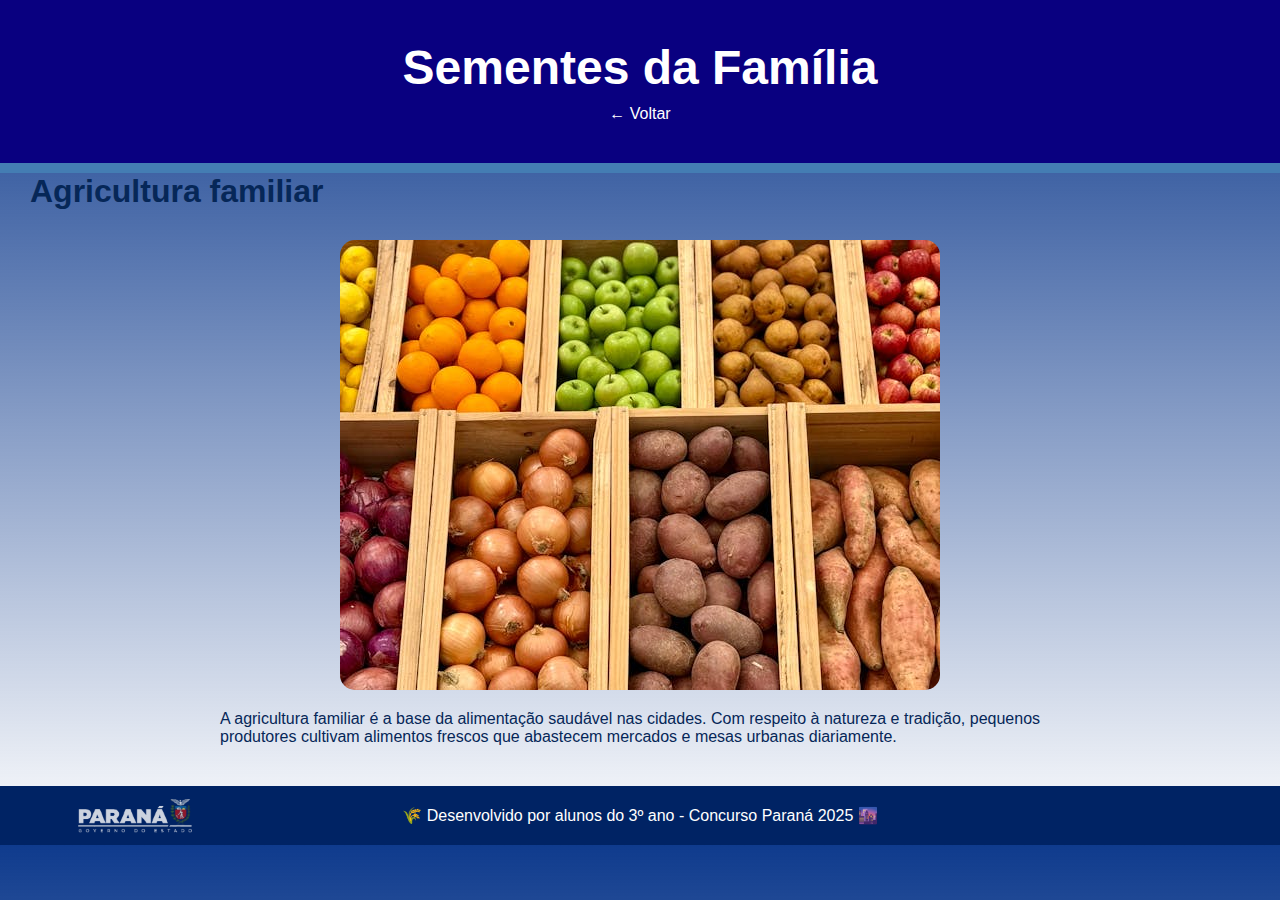
<file: agricultura.html>
<!DOCTYPE html>
<html lang="pt-br">
<head>
  <meta charset="UTF-8">
  <title>Sementes da Família</title>
  <link rel="stylesheet" href="style.css">
</head>
<body>
  <header>
    <h1>Sementes da Família</h1>
    <a href="index.html">&larr; Voltar</a>
  </header>
      <section class="descricao" role="region" aria-labelledby="titulo-desc">
      <h2 id="titulo-desc">Agricultura familiar</h2>
  <main>
    <img src="agrinho/agricultura familiar.jpeg" alt="Agricultura Familiar" class="ampliada">
    <p>
      A agricultura familiar é a base da alimentação saudável nas cidades. Com respeito à natureza e tradição,
      pequenos produtores cultivam alimentos frescos que abastecem mercados e mesas urbanas diariamente.
    </p>
  </main>
   <footer class="rodape-centralizado" role="contentinfo">
    <img src="agrinho/logo parana.png" alt="Logo do Governo do Paraná" class="logo-parana-esquerda">
    <p>🌾 Desenvolvido por alunos do 3º ano - Concurso Paraná 2025 🌆</p>
  </footer>
</body>
</html>
</file>
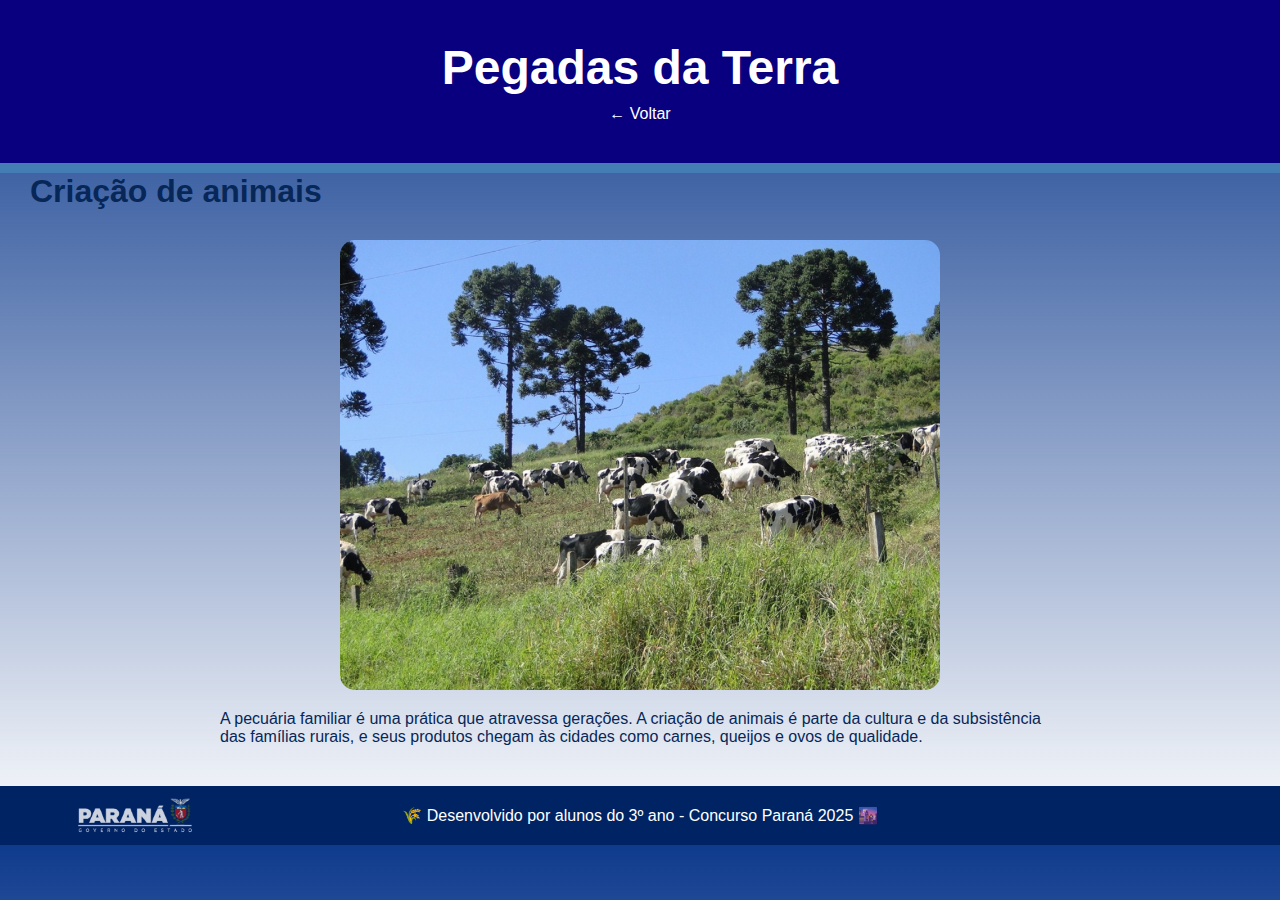
<file: animais.html>
<!DOCTYPE html>
<html lang="pt-br">
<head>
  <meta charset="UTF-8">
  <title>Pegadas da Terra</title>
  <link rel="stylesheet" href="style.css">
</head>
<body>
  <header>
    <h1>Pegadas da Terra</h1>
    <a href="index.html">&larr; Voltar</a>
  </header>
    <section class="descricao" role="region" aria-labelledby="titulo-desc">
      <h2 id="titulo-desc">Criação de animais</h2>
  <main>
    <img src="agrinho/animais.jpg" alt="Animais do Campo" class="ampliada">
    <p>
      A pecuária familiar é uma prática que atravessa gerações. A criação de animais é parte da cultura e da
      subsistência das famílias rurais, e seus produtos chegam às cidades como carnes, queijos e ovos de qualidade.
    </p>
  </main>
   <footer class="rodape-centralizado" role="contentinfo">
    <img src="agrinho/logo parana.png" alt="Logo do Governo do Paraná" class="logo-parana-esquerda">
    <p>🌾 Desenvolvido por alunos do 3º ano - Concurso Paraná 2025 🌆</p>
  </footer>
</body>
</html>
</file>
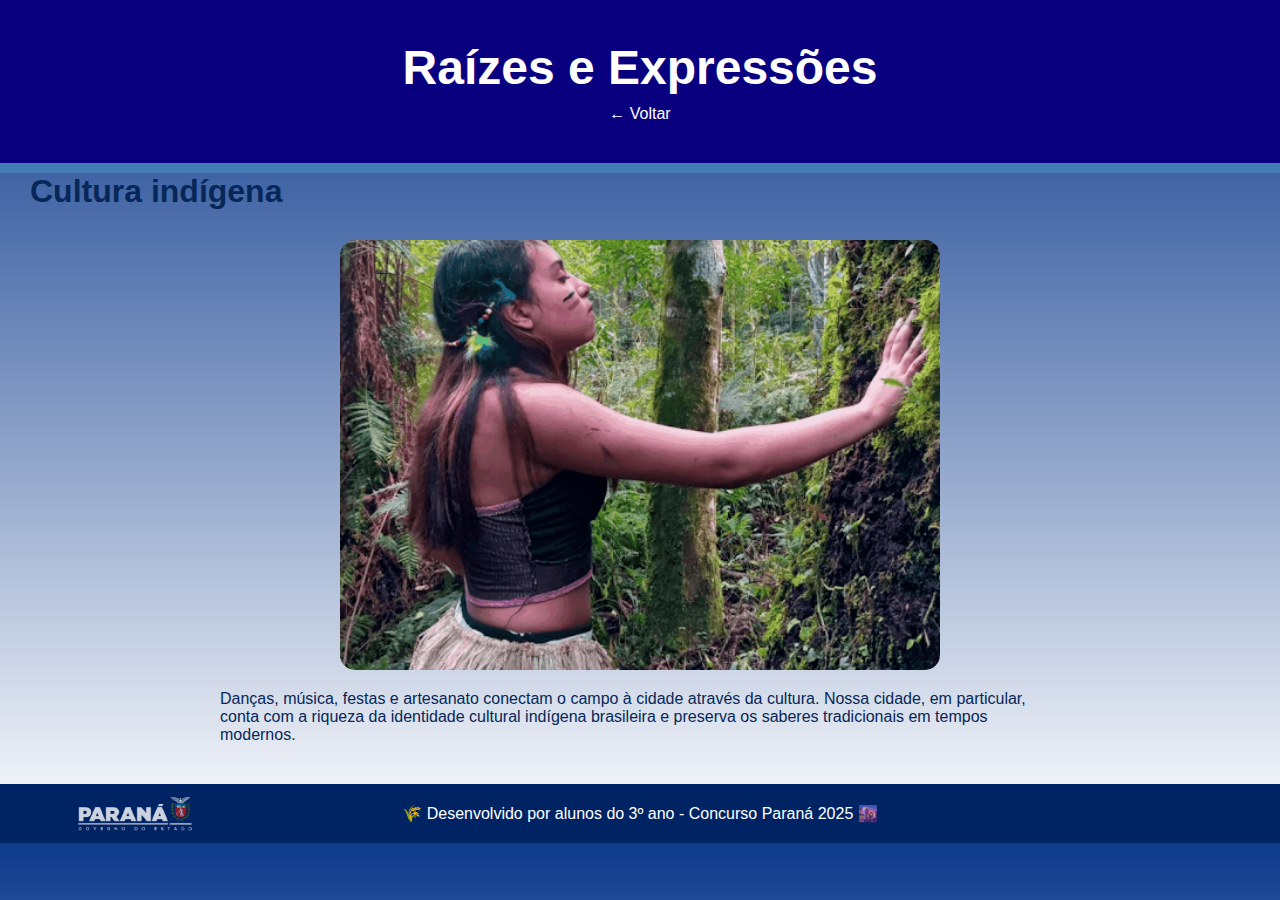
<file: cultura.html>
<!DOCTYPE html>
<html lang="pt-br">
<head>
  <meta charset="UTF-8">
  <title>Cultura Compartilhada</title>
  <link rel="stylesheet" href="style.css">
</head>
<body>
  <header>
    <h1>Raízes e Expressões</h1>
    <a href="index.html">&larr; Voltar</a>
  </header>
    <section class="descricao" role="region" aria-labelledby="titulo-desc">
      <h2 id="titulo-desc">Cultura indígena</h2>
  <main>
    <img src="agrinho/cultura.png" alt="Cultura Local" class="ampliada">
    <p>
      Danças, música, festas e artesanato conectam o campo à cidade através da cultura. Nossa cidade, em particular, conta com a riqueza da identidade
      cultural indígena brasileira e preserva os saberes tradicionais em tempos modernos.
    </p>
  </main>
   <footer class="rodape-centralizado" role="contentinfo">
    <img src="agrinho/logo parana.png" alt="Logo do Governo do Paraná" class="logo-parana-esquerda">
    <p>🌾 Desenvolvido por alunos do 3º ano - Concurso Paraná 2025 🌆</p>
  </footer>
</body>
</html>
</file>
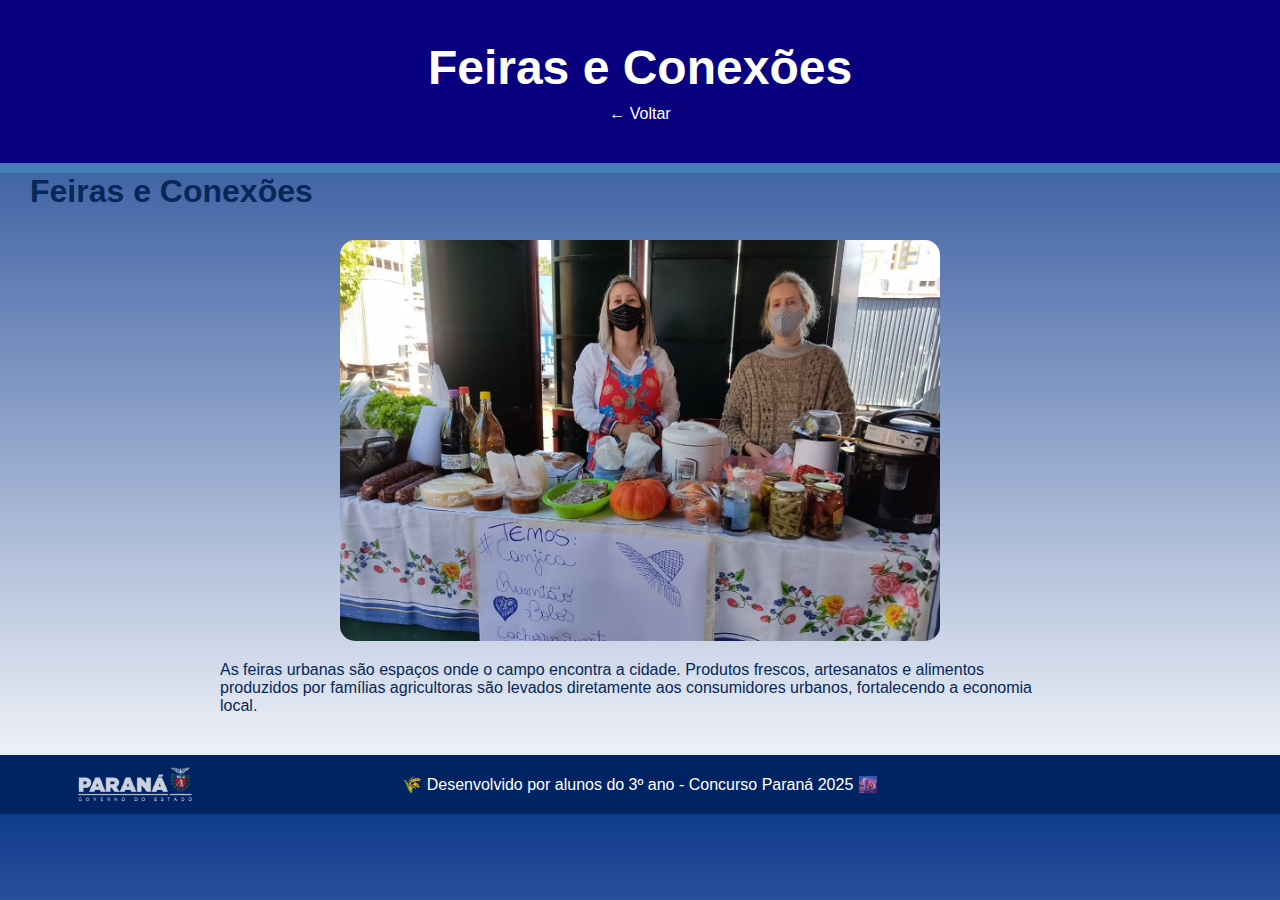
<file: feira.html>
<!DOCTYPE html>
<html lang="pt-br">
<head>
  <meta charset="UTF-8">
  <title>Feiras e Conexões</title>
  <link rel="stylesheet" href="style.css">
</head>
<body>
  <header>
    <h1>Feiras e Conexões</h1>
    <a href="index.html">&larr; Voltar</a>
  </header>
  <section class="descricao" role="region" aria-labelledby="titulo-desc">
      <h2 id="titulo-desc">Feiras e Conexões</h2>
  <main>
    <img src="agrinho/feira.jpg" alt="Feira Rural" class="ampliada">
    <p>
      As feiras urbanas são espaços onde o campo encontra a cidade. Produtos frescos, artesanatos e alimentos
      produzidos por famílias agricultoras são levados diretamente aos consumidores urbanos, fortalecendo a economia local.
    </p>
  </main>
   <footer class="rodape-centralizado" role="contentinfo">
    <img src="agrinho/logo parana.png" alt="Logo do Governo do Paraná" class="logo-parana-esquerda">
    <p>🌾 Desenvolvido por alunos do 3º ano - Concurso Paraná 2025 🌆</p>
  </footer>
</body>
</html>
</file>
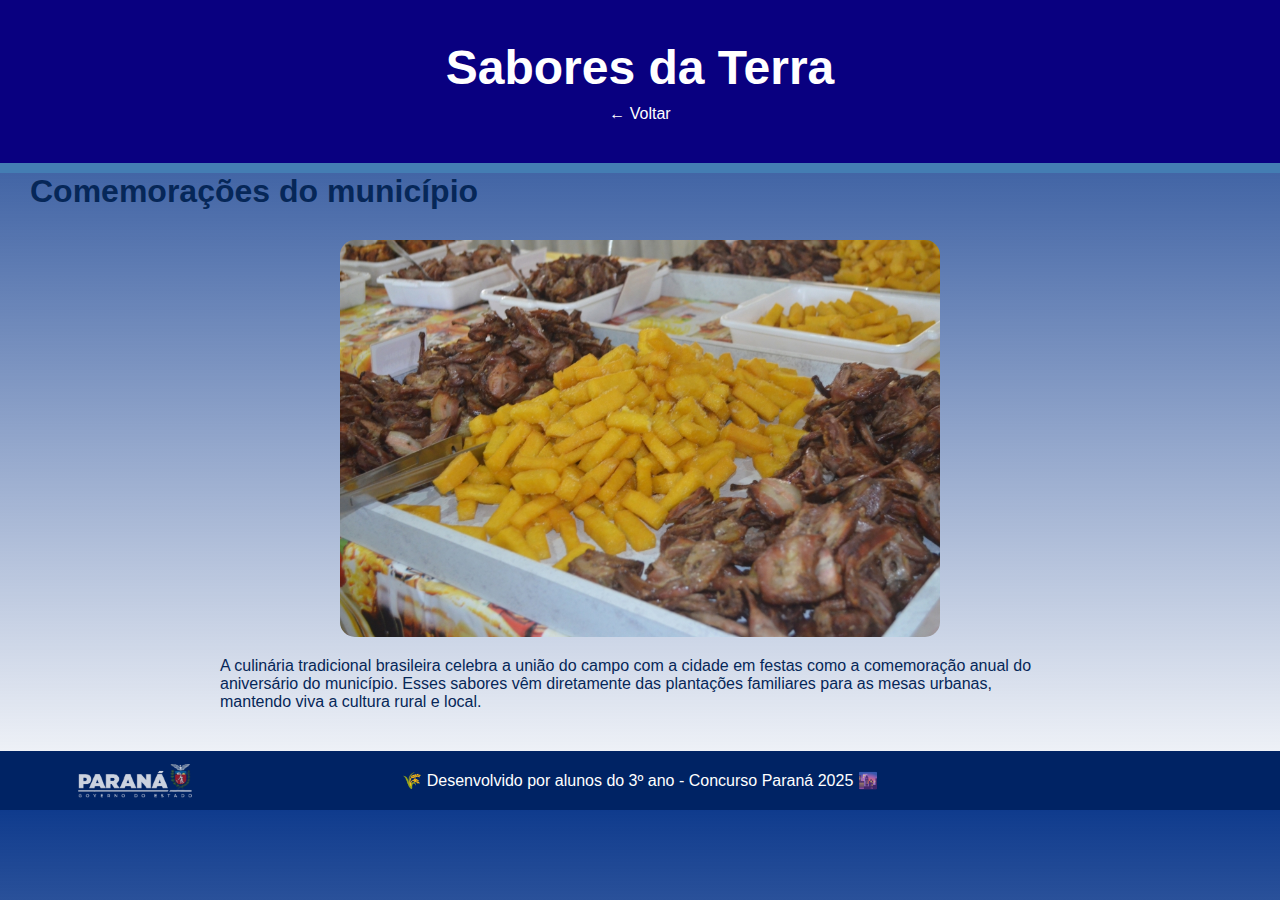
<file: sabores.html>
<!DOCTYPE html>
<html lang="pt-br">
<head>
  <meta charset="UTF-8">
  <title>Feiras e Conexões</title>
  <link rel="stylesheet" href="style.css">
</head>
<body>
  <header>
    <h1>Sabores da Terra</h1>
    <a href="index.html">&larr; Voltar</a>
  </header>
      <section class="descricao" role="region" aria-labelledby="titulo-desc">
      <h2 id="titulo-desc">Comemorações do município</h2>
   
   <main>
    <img src="agrinho/prato típico.jpg" alt="Comida Típica" class="ampliada">
    <p>
      A culinária tradicional brasileira celebra a união do campo com a cidade em festas como a comemoração anual do aniversário do município. Esses sabores vêm
      diretamente das plantações familiares para as mesas urbanas, mantendo viva a cultura rural e local.
    </p>
  </main>
 <footer class="rodape-centralizado" role="contentinfo">
    <img src="agrinho/logo parana.png" alt="Logo do Governo do Paraná" class="logo-parana-esquerda">
    <p>🌾 Desenvolvido por alunos do 3º ano - Concurso Paraná 2025 🌆</p>
  </footer>
</body>
</html>
</file>
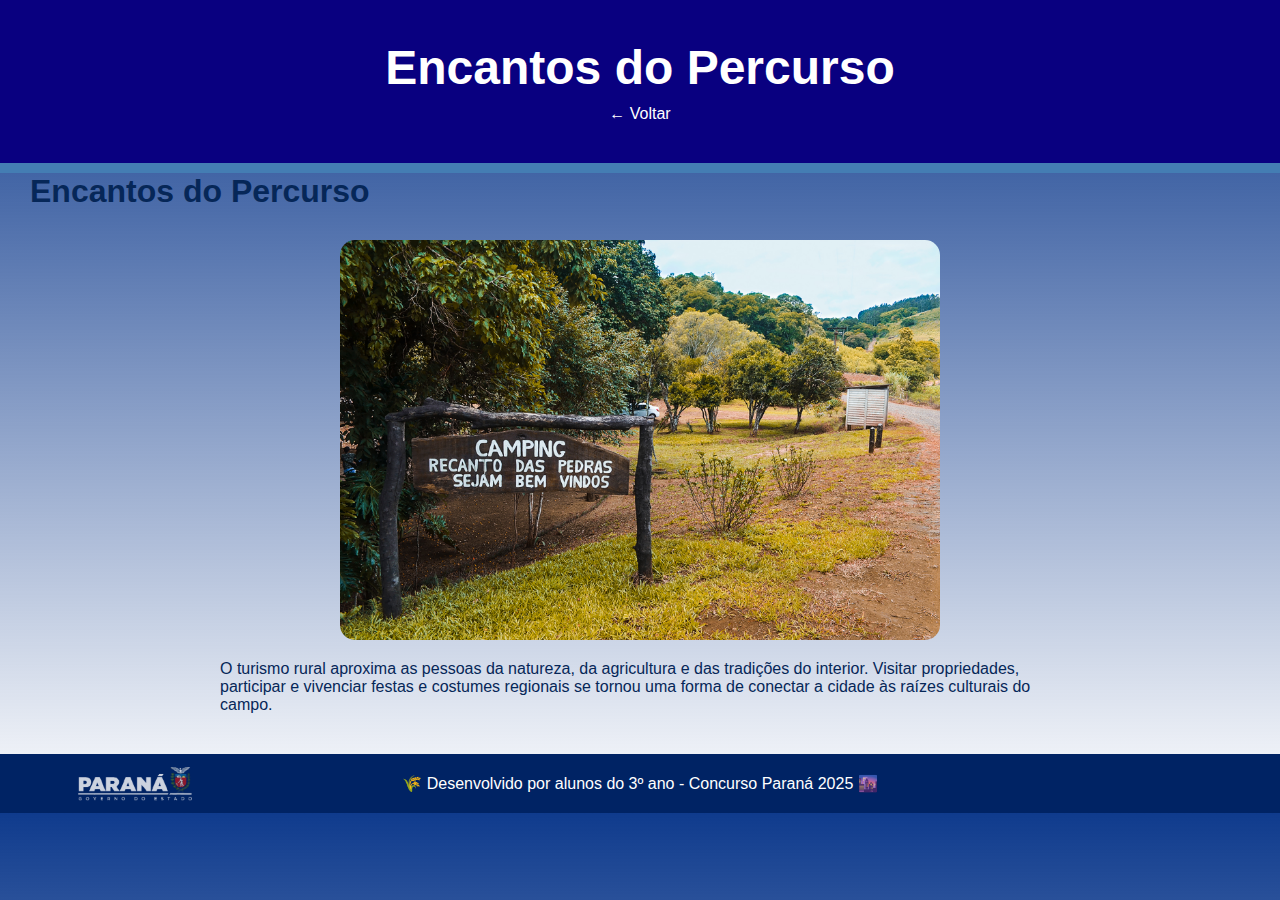
<file: turismo.html>
<!DOCTYPE html>
<html lang="pt-br">
<head>
  <meta charset="UTF-8">
  <title>Encantos do Percurso</title>
  <link rel="stylesheet" href="style.css">
</head>
<body>
  <header>
    <h1>Encantos do Percurso</h1>
    <a href="index.html">&larr; Voltar</a>
  </header>
  <section class="descricao" role="region" aria-labelledby="titulo-desc">
      <h2 id="titulo-desc">Encantos do Percurso</h2>

  <main>
    <img src="agrinho/turismo.jpg" alt="Turismo Rural" class="ampliada">
    <p>
      O turismo rural aproxima as pessoas da natureza, da agricultura e das tradições do interior. Visitar propriedades,
      participar e vivenciar festas e costumes regionais se tornou uma forma de conectar a cidade às raízes culturais do campo.
    </p>
  </main>
   <footer class="rodape-centralizado" role="contentinfo">
    <img src="agrinho/logo parana.png" alt="Logo do Governo do Paraná" class="logo-parana-esquerda">
    <p>🌾 Desenvolvido por alunos do 3º ano - Concurso Paraná 2025 🌆</p>
  </footer>
</body>
</html>
</file>
<file: style.css>
* {
  margin: 0;
  padding: 0;
  box-sizing: border-box;
  font-family: "Segoe UI", sans-serif;
}

body {
  background: linear-gradient(#0f3b8d, #ffffff00);
  color: #062758;
}

a {
  text-decoration: none;
  color: inherit;
}

header {
  text-align: center;
  padding: 40px;
  background: #090080;
  color: rgb(255, 255, 255);
  border-bottom: 10px solid #447db3;
}

header h1 {
  font-size: 3em;
  margin-bottom: 10px;
}

header p {
  font-size: 1.2em;
}

.intro {
  text-align: center;
  padding: 30px;
  font-size: 1.2em;
  background-color: #b0c8e9;
}

.cards {
  display: flex;
  flex-wrap: wrap;
  justify-content: center;
  padding: 40px 20px;
  gap: 30px;
  background: #ffffff;
}

.card {
  background: #ffffff;
  border-radius: 15px;
  box-shadow: 0 8px 16px rgba(0,0,0,0.15);
  width: 300px;
  text-align: center;
  padding: 20px;
  transition: all 0.3s ease;
  display: block;
  color: #025016;
}

/* Quando passa o mouse no card inteiro */
.card:hover {
  background-color: #0571a3;
  color: white;
}

.card img {
  width: 100%;
  height: 180px;
  object-fit: cover;
  border-radius: 10px;
  margin-bottom: 15px;
}

.card h2 {
  margin: 10px 0 5px;
  font-size: 1.4em;
}

.card p {
  font-size: 1em;
   line-height: 1.6;
}

footer {
  background: #002364;
  color: white;
  text-align: center;
  padding: 20px;
  margin-top: 40px;
}
.rodape-centralizado {
  position: relative;
  background: #002364;
  color: white;
  text-align: center;
  padding: 20px 40px;
}

.logo-parana-esquerda {
  position: absolute;
  left: 20px;
  top: 50%;
  transform: translateY(-50%);
  width: 230px;
  opacity: 0.8;
  transition: opacity 0.3s ease;
}

.logo-parana-esquerda:hover {
  opacity: 1;
}
.acessibilidade {
  display: flex;
  justify-content: flex-end;
  gap: 10px;
  padding: 10px 20px;
  background: #f0f0f0;
}

.acessibilidade button {
  font-size: 1em;
  padding: 6px 12px;
  background-color: #002364;
  color: #fff;
  border: none;
  border-radius: 5px;
  cursor: pointer;
}

.acessibilidade button:hover {
  background-color: #002364;
}
.descricao h2 {
  margin-bottom: 30px;
  font-size: 2em;
}
main img.ampliada {
  margin-bottom: 20px;
}
main img.ampliada {
  width: 100%;
  max-width: 600px;
  height: auto;
  display: block;
  margin: 20px auto;
  border-radius: 15px;
  transition: transform 0.3s ease;
  cursor: zoom-in;

}main .zoom:hover img {
  transform: scale(1.03);

}
.ampliada {
  max-width: 600px;
  width: 100%;
  height: auto;
  transition: transform 0.3s ease;
  cursor: zoom-in;
  display: block;
  margin: 20px auto;

}
.ampliada:active {
  transform: scale(1.6);
  cursor: zoom-out;
  z-index: 999;

}
main {
  padding: 0 30px;
  max-width: 900px;
  margin: 0 auto;
}
.descricao h2 {
  margin-left: 30px;

}]
.acessibilidade {
  display: flex;
  justify-content: flex-end;
  gap: 10px;
  padding: 10px 20px;
  background: #f0f0f0;
}

.acessibilidade button {
  font-size: 1em;
  padding: 6px 12px;
  background-color: #0930b1;
  color: #fff;
  border: none;
  border-radius: 5px;
  cursor: pointer;
}
.cards {
  display: grid;
  grid-template-columns: repeat(3, 1fr); /* 3 colunas */
  gap: 20px; /* espaço entre os cards */
  padding: 20px;
  max-width: 1200px;
  margin: 0 auto;
}

.card {
  background-color: #f9f9f9;
  border: 1px solid #ccc;
  text-align: center;
  padding: 16px;
  border-radius: 8px;
  transition: transform 0.3s ease;
  text-decoration: none;
  color: inherit;
}

.card:hover {
  transform: scale(1.05);
}

.card img {
  max-width: 100%;
  height: auto;
  border-radius: 4px;
}
</file>
